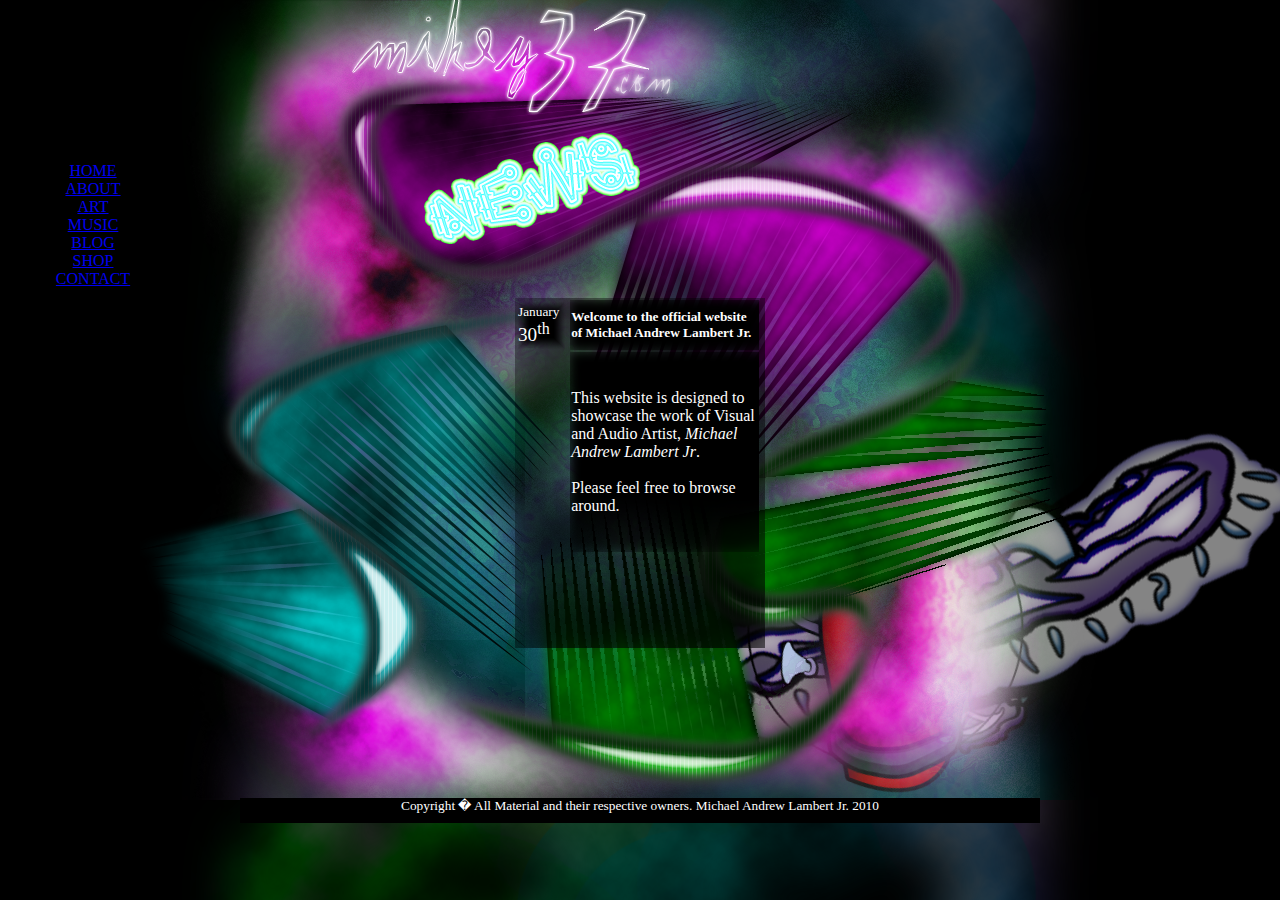
<file: index.html>
<html>
<title>Mikey37.com - Visual and Audio</title>
<head>
<script type="text/javascript" src="ieupdate.js"></script>

<!--[if gte IE 5.5]>
<![if lt IE 7]>
<style type="text/css">
div.nav {
  /* IE5.5+/Win - this is more specific than the IE 5.0 version */
  left: expression( ( 10 + ( ignoreMe2 = document.documentElement.scrollLeft ? document.documentElement.scrollLeft : document.body.scrollLeft ) ) + 'px' );
  top: expression( ( 120 + ( ignoreMe = document.documentElement.scrollTop ? document.documentElement.scrollTop : document.body.scrollTop ) ) + 'px' );
}
</style>
<![endif]>
<![endif]-->


<!--[if gte IE 5.5]>
<![if lt IE 7]>
<style type="text/css">
div.nav2 {
  /* IE5.5+/Win - this is more specific than the IE 5.0 version */
  left: expression( ( 10 + ( ignoreMe2 = document.documentElement.scrollLeft ? document.documentElement.scrollLeft : document.body.scrollLeft ) ) + 'px' );
  top: expression( ( 110 + ( ignoreMe = document.documentElement.scrollTop ? document.documentElement.scrollTop : document.body.scrollTop ) ) + 'px' );
}
</style>
<![endif]>
<![endif]-->

<link rel="stylesheet" href="style.css">
</head>

<body>
<center>
<div class=container1>
<div class=container2>
<div class=container3>


<div class=header>
</div>

<div class=box>
<table >
<tr>
<td style="width:50px; height:50px;  background-image:url('sqr.png');">
<small>January</small><br>
<big>30<sup>th</sup></big></td>
<td style="width:200px; height:50px;  background-image:url('rec1.png');">
<b><small>Welcome to the official website of Michael Andrew Lambert Jr.</small></b><td></tr>
<tr>
<td></td>
<td style="height:200px;  background-image:url('rec2.png');">
This website is designed to showcase the work of Visual and Audio Artist, <i>Michael Andrew Lambert Jr</i>.<br><br>
Please feel free to browse around.
</td>
</tr>
</table>
</div>


</div>
</div>

<div class=nav2 style="background: url(sqr.png);background-size: cover;">
  <br><br><br>

  <a href=index.html>
  HOME</a>
  <br>
  <a href=about.html>
  ABOUT</a>
  <br>
  <a href=art.html>
  ART</a>
  <br>
  <a href=music.html>
  MUSIC</a>
  <br>
  <a href=blog.html>
  BLOG
  </a>
  <br>
  <a href=shop.html>
  SHOP</a>
  <br>
  <a href=contact.html>
  CONTACT
  </a>
<!-- <img src="sqr.png" width=150 height=325> -->
</div>

<div class=nav>







</div>

<div class=cr>
<small>Copyright � All Material and their respective owners. Michael Andrew Lambert Jr. 2010</small>
</div>
</div>

<div class="image-container">
  <img id="image1" src="can-img.png">
  <img id="image2" src="can2-img.png">
  <img id="image3" src="fex-img.png">
</div>


<!-- <object classid="clsid:d27cdb6e-ae6d-11cf-96b8-444553540000" HEIGHT="100%" WIDTH="100%" SCALE="EXACTFIT" codebase="http://fpdownload.macromedia.com/pub/shockwave/cabs/flash/swflash.cab#version=8,0,0,0" id="char" align="middle" style="position:absolute; top:0; left:0; z-index:-10;">
<param name="allowScriptAccess" value="sameDomain" />
<param name="movie" value="char.swf" />
<param name="quality" value="high" />
<param name="wmode" value="transparent"> 
<PARAM NAME="SCALE" VALUE="showall">
<embed src="char.swf" wmode="transparent" quality="high" bgcolor="#000000" HEIGHT="100%" WIDTH="100%" SCALE="EXACTFIT" name="char" align="middle" allowScriptAccess="sameDomain" type="application/x-shockwave-flash" pluginspage="http://www.macromedia.com/go/getflashplayer" />
</object> -->

<script type="text/javascript" src="ieupdate.js"></script>
<script type="text/javascript" src="app.js"></script>
</center>


</body>
</html>
</file>
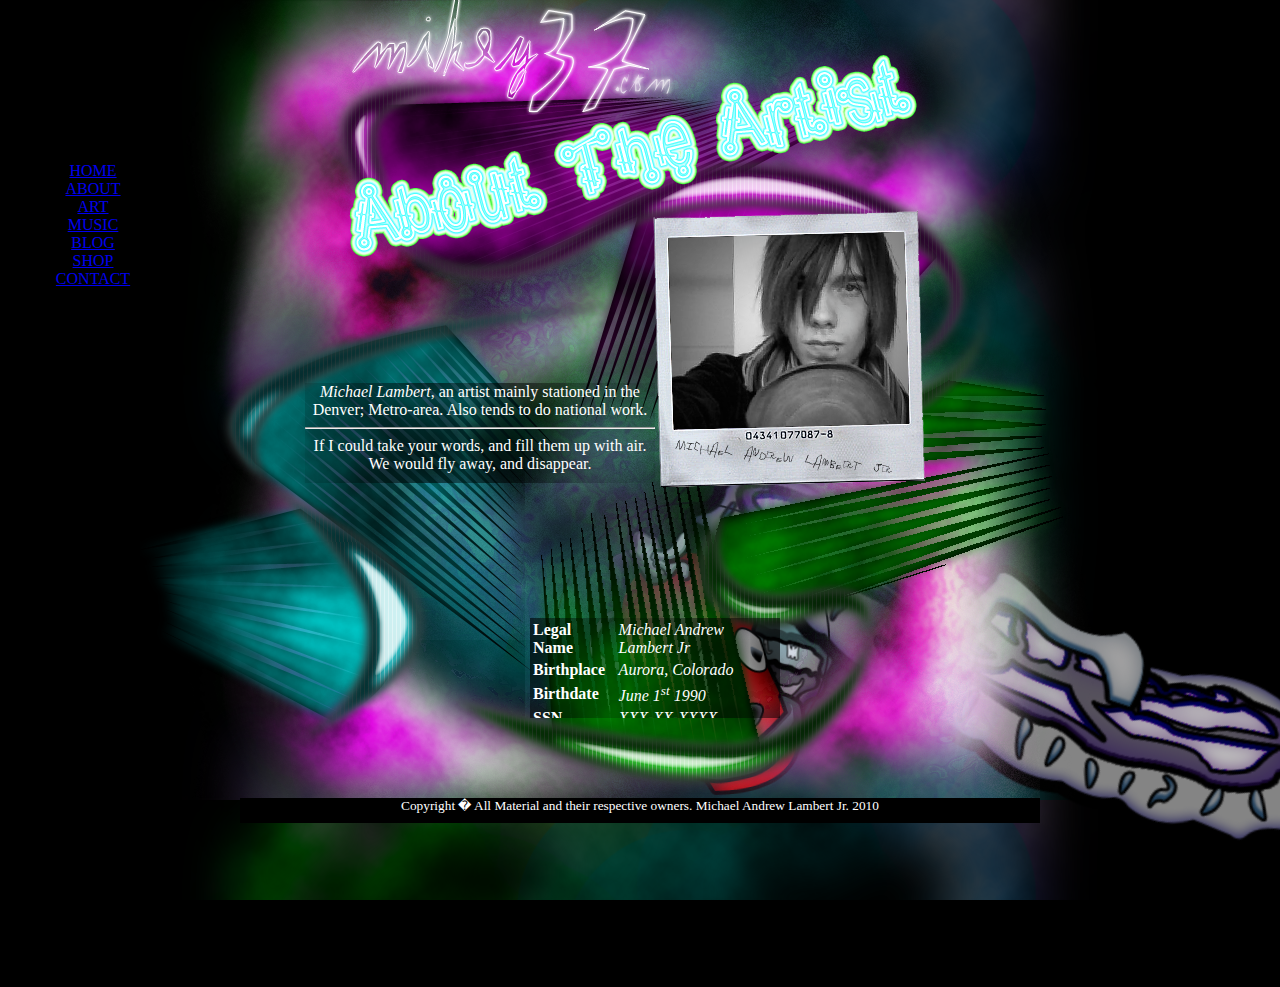
<file: about.html>
<html>
<title>Mikey37.com - Visual and Audio</title>
<head>

<script type="text/javascript" src="ieupdate.js"></script>
<link rel="stylesheet" href="style.css">
<style type="text/css">
.nav {
	/* Netscape 4, IE 4.x-5.0/Win and other lesser browsers will use this */
  position: absolute; left: 10px; top: 120px;
}
body > div.nav {
  /* used by Opera 5+, Netscape6+/Mozilla, Konqueror, Safari, OmniWeb 4.5+, iCab, ICEbrowser */
  position: fixed;
}
</style>
<!--[if gte IE 5.5]>
<![if lt IE 7]>
<style type="text/css">
div.nav {
  /* IE5.5+/Win - this is more specific than the IE 5.0 version */
  left: expression( ( 10 + ( ignoreMe2 = document.documentElement.scrollLeft ? document.documentElement.scrollLeft : document.body.scrollLeft ) ) + 'px' );
  top: expression( ( 120 + ( ignoreMe = document.documentElement.scrollTop ? document.documentElement.scrollTop : document.body.scrollTop ) ) + 'px' );
}
</style>
<![endif]>
<![endif]-->

<style type="text/css">
.nav2 {
	/* Netscape 4, IE 4.x-5.0/Win and other lesser browsers will use this */
  position: absolute; left: 10px; top: 110px;
}
body > div.nav2 {
  /* used by Opera 5+, Netscape6+/Mozilla, Konqueror, Safari, OmniWeb 4.5+, iCab, ICEbrowser */
  position: fixed;
}
</style>
<!--[if gte IE 5.5]>
<![if lt IE 7]>
<style type="text/css">
div.nav2 {
  /* IE5.5+/Win - this is more specific than the IE 5.0 version */
  left: expression( ( 10 + ( ignoreMe2 = document.documentElement.scrollLeft ? document.documentElement.scrollLeft : document.body.scrollLeft ) ) + 'px' );
  top: expression( ( 110 + ( ignoreMe = document.documentElement.scrollTop ? document.documentElement.scrollTop : document.body.scrollTop ) ) + 'px' );
}
</style>
<![endif]>
<![endif]-->

<style type=text/css>
body
{
color:FFFFFF;
background-image:url('bg3.png');
background-position:center top;
background-repeat:repeat-y;
background-attachment:fixed;
background-color:#000000;
}

.nav
{

width:150;
height175;
z-index:11;
}
.nav2
{
width:150;
height175;
z-index:10;
}

.container1
{
position:relative;
top:-10;
background-image:url('bg2.png');
background-position:center top;
background-repeat:repeat-y;
background-attachment:fixed;
width:100%;
height:800;
}
.container2
{

background-image:url('bg1.png');
background-position:center top;
background-repeat:repeat-y;
background-attachment:fixed;
width:100%;
height:800;
}
.container3
{

background-image:url('fgrd.png');
background-position:center top;
background-repeat:no-repeat;
width:100%;
height:800;

}
.cr
{width:800;
background-image:url('strip.png');
background-color:000000;
height:25;
background-position:center top;
}
.box
{
position:relative;
width:350;
height:100;
top:-215;
left:-160;
overflow:auto;
background-image:url('about1_bg.png');
background-attachment:fixed;
}
.box2
{
position:relative;
width:250;
height:100;
top:-80;
left:15;
overflow:auto;
background-image:url('about2_bg.png');
background-attachment:fixed;
}
.twit
{
position:relative;
width:150;
height:250;
top:-275;
left:300;

}
.header
{
position:relative;
background-image:url('about.png');
width:700;
height:300;
top:0;
left:0;
}
.portrait
{
position:relative;
background-image:url('portrait.png');
width:300;
height:300;
top:-100;
left:150;
}
</style>
</head>

<body>
<center>
<div class=container1>
<div class=container2>
<div class=container3>


<div class=header>
</div>
<div class=portrait>
</div>

<div class=box>
<i>Michael Lambert</i>, an artist mainly stationed in the Denver; Metro-area. Also tends to do national work.
<hr>
If I could take your words, and fill them up with air.
We would fly away, and disappear.<br /><br />Yet remember, this might be the last time you will ever see me.<br />Goodbye will pass by before you've realized it has been hello.<br /><br />Everyone knows Something, Nobody knows Everything.<br />But I want know what you know.<br /><hr /><br />As I sit in my room, I have you on the phone.<br />I will be there soon.<br /><br />To party hard after a hard day of work.<br />...and I would never have it any other way.<br />But if I had a chance for another try in a different way, I would not change a thing.<br /><br />I will make you laugh, I will have you cry, You will worry about me as I worry for you, I will be on my knees in a vague disappointment; because of the day I ruined your life just as I saved it.<br /><br />I will be your bestfriend.<br /><hr /><br />I believe in a lot of things, Aliens, God (or a higher being of some sort), Everything happens for a reason, Everyone has good within them, and that the world is my friend.<br /><br />I also live in the Mile High, so hence take a guess, I like the occasional being a mile high. Its legal to posses it so hey, why not?<br />Salvia, is by far better. ("Mikey? You know Mikey? Mike and his herbs!"). I do not however, condone any substance as a lifestyle.  End Of Story. <br /><hr /><br />Currently I have many goals in achieve in my life. Amongst these and the most important is the search to find my long lost sister. Someday to have a career. Someday to be a father and a loving husband. And, to have a heart of pure gold.<br /><br />Until I reach these goals, I am completely content with my current lifestlye.<br />The guy you'll see hanging out with all his bros at a pool hall, smoking a big fat Cuban cigar and drinking aMike's Hard Limeade on a shooting star.<br /><br /><b>Lets Go On An Adventure?</b></
</div>
</div>


<div class=box2>
<table>
<small>
<tr><td><b>Legal Name</b></td>
<td><i>Michael Andrew Lambert Jr</i></td></tr>
<tr><td><b>Birthplace</b></td>
<td><i>Aurora, Colorado</i></td></tr>
<tr><td><b>Birthdate</b></td>
<td><i> June 1<sup>st</sup> 1990</i></td></tr>
<tr><td><b>SSN</b></td>
<td><i>XXX-XX-XXXX</i></td></tr>
<tr><td><b>Occupation</b></td>
<td><i>Freelance Artist</i></td></tr>
</small>
</table>
</div>
<div class=twit>
<script src="http://widgets.twimg.com/j/2/widget.js"></script>
<script>
new TWTR.Widget({
  version: 2,
  type: 'profile',
  rpp: 30,
  interval: 6000,
  width: 150,
  height: 150,
  theme: {
    shell: {
      background: '#333333',
      color: '#ffffff'
    },
    tweets: {
      background: '#000000',
      color: '#ffffff',
      links: '#ffffff'
    }
  },
  features: {
    scrollbar: true,
    loop: false,
    live: false,
    hashtags: true,
    timestamp: true,
    avatars: true,
    behavior: 'all'
  }
}).render().setUser('deadsexymikey').start();
</script></div>

</div>
</div>

<div class=nav2 style="background: url(sqr.png);background-size: cover;">
  <br><br><br>

  <a href=index.html>
  HOME</a>
  <br>
  <a href=about.html>
  ABOUT</a>
  <br>
  <a href=art.html>
  ART</a>
  <br>
  <a href=music.html>
  MUSIC</a>
  <br>
  <a href=blog.html>
  BLOG
  </a>
  <br>
  <a href=shop.html>
  SHOP</a>
  <br>
  <a href=contact.html>
  CONTACT
  </a>
<!-- <img src="sqr.png" width=150 height=325> -->
</div>

<div class=nav>
</div>

<div class=cr>
<small>Copyright � All Material and their respective owners. Michael Andrew Lambert Jr. 2010</small>
</div>
</div>
<div class="image-container">
  <img id="image1" src="can-img.png">
  <img id="image2" src="can2-img.png">
  <img id="image3" src="fex-img.png">
</div>


</center>
<script type="text/javascript" src="ieupdate.js"></script>
<script type="text/javascript" src="app.js"></script>


</body>
</html>
</file>
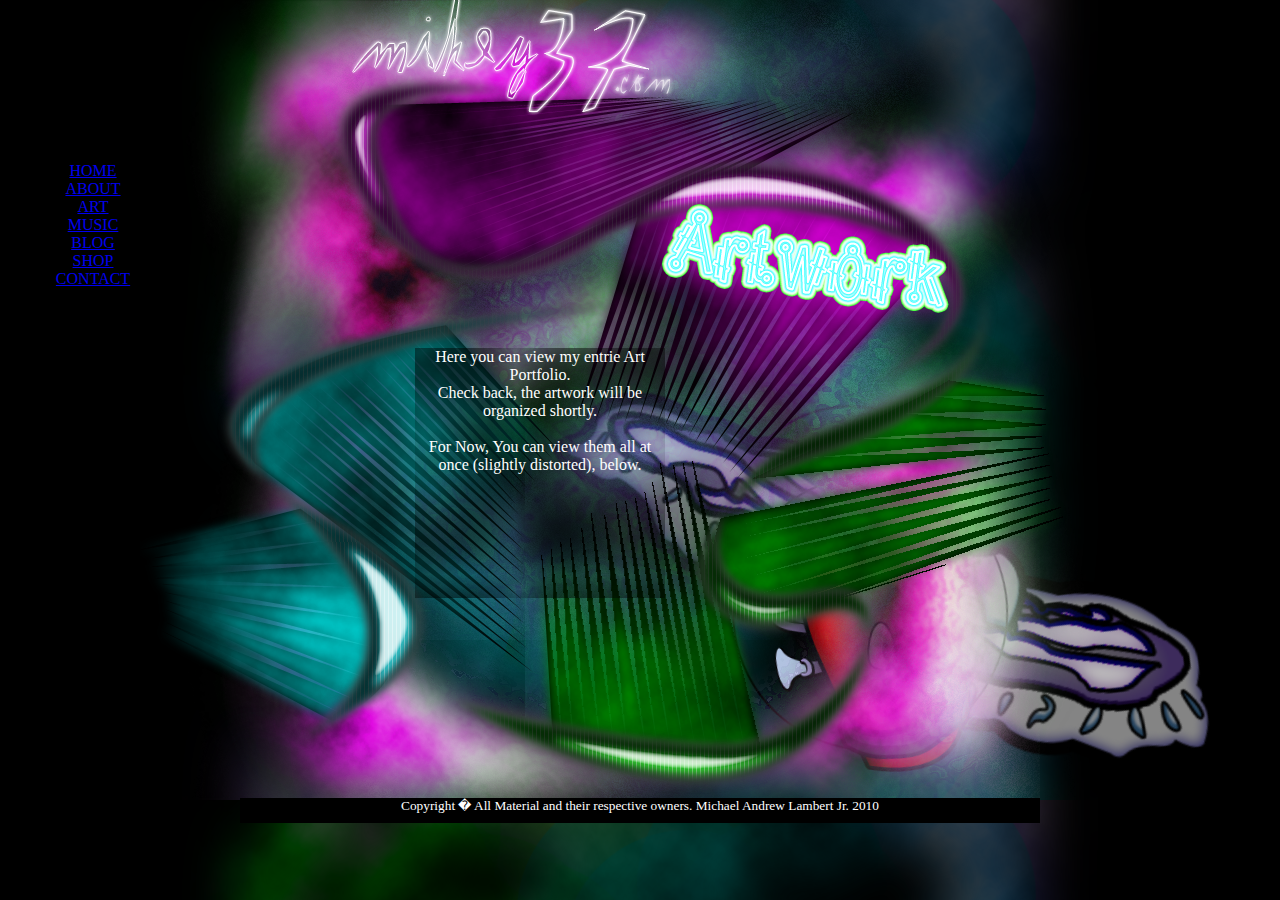
<file: art.html>
<html>
<title>Mikey37.com - Visual and Audio</title>
<head>

<script type="text/javascript" src="ieupdate.js"></script>
<link rel="stylesheet" href="style.css">
<style type="text/css">
.nav {
	/* Netscape 4, IE 4.x-5.0/Win and other lesser browsers will use this */
  position: absolute; left: 10px; top: 120px;
}
body > div.nav {
  /* used by Opera 5+, Netscape6+/Mozilla, Konqueror, Safari, OmniWeb 4.5+, iCab, ICEbrowser */
  position: fixed;
}
</style>
<!--[if gte IE 5.5]>
<![if lt IE 7]>
<style type="text/css">
div.nav {
  /* IE5.5+/Win - this is more specific than the IE 5.0 version */
  left: expression( ( 10 + ( ignoreMe2 = document.documentElement.scrollLeft ? document.documentElement.scrollLeft : document.body.scrollLeft ) ) + 'px' );
  top: expression( ( 120 + ( ignoreMe = document.documentElement.scrollTop ? document.documentElement.scrollTop : document.body.scrollTop ) ) + 'px' );
}
</style>
<![endif]>
<![endif]-->

<style type="text/css">
.nav2 {
	/* Netscape 4, IE 4.x-5.0/Win and other lesser browsers will use this */
  position: absolute; left: 10px; top: 110px;
}
body > div.nav2 {
  /* used by Opera 5+, Netscape6+/Mozilla, Konqueror, Safari, OmniWeb 4.5+, iCab, ICEbrowser */
  position: fixed;
}
</style>
<!--[if gte IE 5.5]>
<![if lt IE 7]>
<style type="text/css">
div.nav2 {
  /* IE5.5+/Win - this is more specific than the IE 5.0 version */
  left: expression( ( 10 + ( ignoreMe2 = document.documentElement.scrollLeft ? document.documentElement.scrollLeft : document.body.scrollLeft ) ) + 'px' );
  top: expression( ( 110 + ( ignoreMe = document.documentElement.scrollTop ? document.documentElement.scrollTop : document.body.scrollTop ) ) + 'px' );
}
</style>
<![endif]>
<![endif]-->


<style type=text/css>
body
{
color:FFFFFF;
background-image:url('bg3.png');
background-position:center top;
background-repeat:repeat-y;
background-attachment:fixed;
background-color:#000000;
}

.nav
{

width:150;
height175;
z-index:11;
}
.nav2
{
width:150;
height175;
z-index:10;
}


.container1
{
position:relative;
top:-10;
background-image:url('bg2.png');
background-position:center top;
background-repeat:repeat-y;
background-attachment:fixed;
width:100%;
height:800;
}
.container2
{

background-image:url('bg1.png');
background-position:center top;
background-repeat:repeat-y;
background-attachment:fixed;
width:100%;
height:800;
}
.container3
{

background-image:url('fgrd.png');
background-position:center top;
background-repeat:no-repeat;
width:100%;
height:800;

}
.cr
{width:800;
background-image:url('strip.png');
background-color:000000;
height:25;
background-position:center top;
}
.box
{
position:relative;
background-image:url('art_bg.png');
width:250;
height:250;
top:150;
left:-100;
overflow:auto;
background-attachment:fixed;
}
.header
{
position:relative;
background-image:url('artwork.png');
width:400;
height:200;
top:175;
left:175;
overflow:auto;
}
</style>
</head>

<body>
<center>
<div class=container1>
<div class=container2>
<div class=container3>


<div class=header>
</div>

<div class=box>
<center>
Here you can view my entrie Art Portfolio.<br>
Check back, the artwork will be organized shortly.<br><br>For Now, You can view them all at once (slightly distorted), below.
</center>
</div>


</div>
</div>


<div class=nav2 style="background: url(sqr.png);background-size: cover;">
  <br><br><br>

  <a href=index.html>
  HOME</a>
  <br>
  <a href=about.html>
  ABOUT</a>
  <br>
  <a href=art.html>
  ART</a>
  <br>
  <a href=music.html>
  MUSIC</a>
  <br>
  <a href=blog.html>
  BLOG
  </a>
  <br>
  <a href=shop.html>
  SHOP</a>
  <br>
  <a href=contact.html>
  CONTACT
  </a>
<!-- <img src="sqr.png" width=150 height=325> -->
</div>

<div class=nav>







</div>

<div class=cr>
<small>Copyright � All Material and their respective owners. Michael Andrew Lambert Jr. 2010</small>
</div>
</div>

<div class="image-container">
  <img id="image1" src="can-img.png">
  <img id="image2" src="can2-img.png">
  <img id="image3" src="fex-img.png">
</div>


<!-- <object classid="clsid:d27cdb6e-ae6d-11cf-96b8-444553540000" HEIGHT="100%" WIDTH="100%" SCALE="EXACTFIT" codebase="http://fpdownload.macromedia.com/pub/shockwave/cabs/flash/swflash.cab#version=8,0,0,0" id="char" align="middle" style="position:absolute; top:0; left:0; z-index:-10;">
<param name="allowScriptAccess" value="sameDomain" />
<param name="movie" value="char.swf" />
<param name="quality" value="high" />
<param name="wmode" value="transparent"> 
<PARAM NAME="SCALE" VALUE="showall">
<embed src="char.swf" wmode="transparent" quality="high" bgcolor="#000000" HEIGHT="100%" WIDTH="100%" SCALE="EXACTFIT" name="char" align="middle" allowScriptAccess="sameDomain" type="application/x-shockwave-flash" pluginspage="http://www.macromedia.com/go/getflashplayer" />
</object> -->

<script type="text/javascript" src="ieupdate.js"></script>
<script type="text/javascript" src="app.js"></script>
</center>


</body>
</html>
</file>
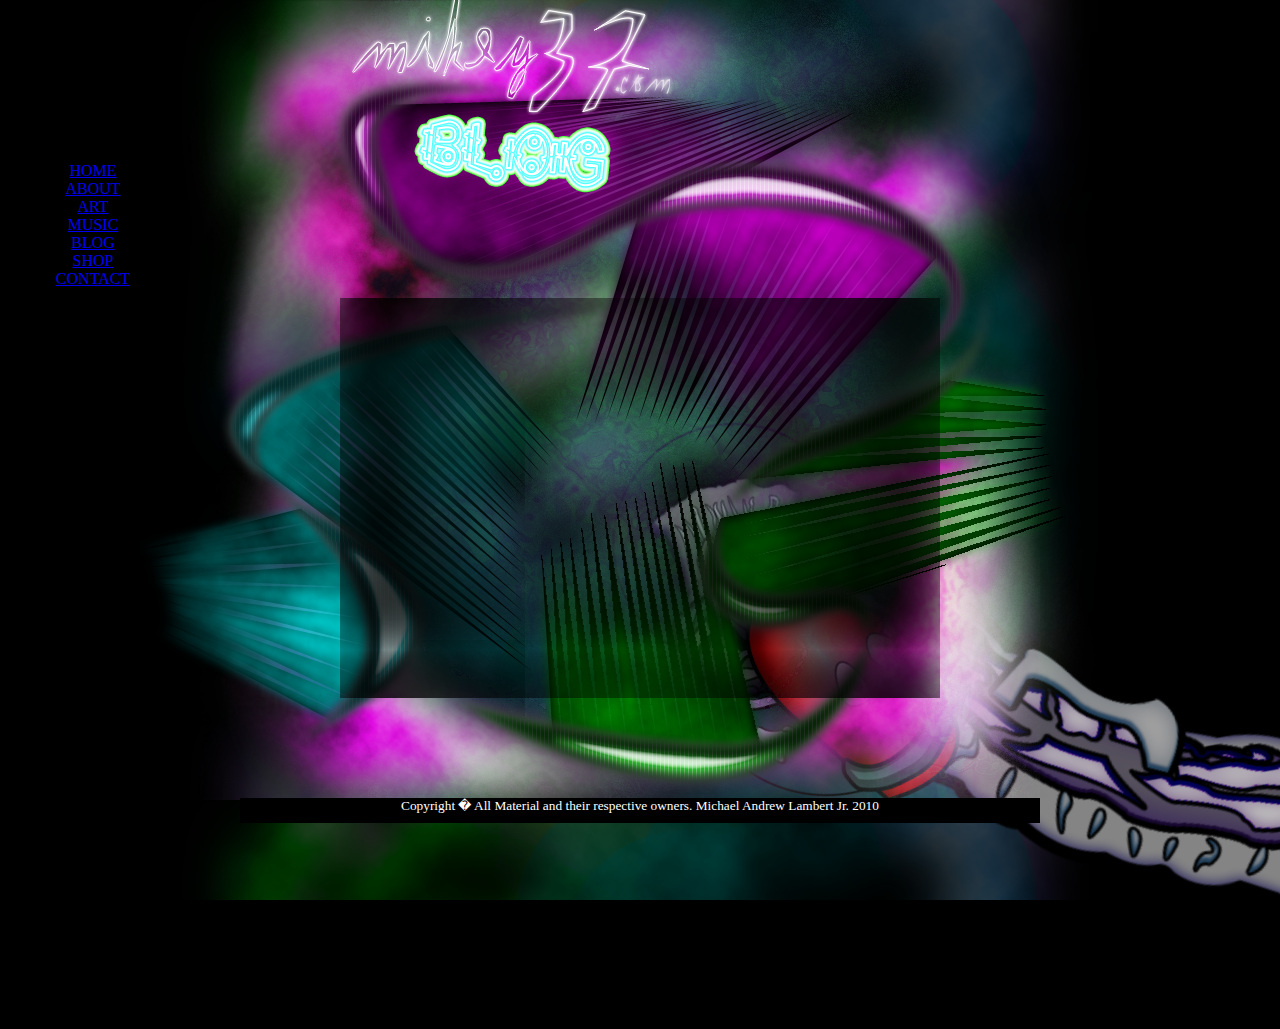
<file: blog.html>
<html>
<head>

<script type="text/javascript" src="ieupdate.js"></script>
<link rel="stylesheet" href="style.css">
<style type="text/css">
.nav {
	/* Netscape 4, IE 4.x-5.0/Win and other lesser browsers will use this */
  position: absolute; left: 10px; top: 120px;
}
body > div.nav {
  /* used by Opera 5+, Netscape6+/Mozilla, Konqueror, Safari, OmniWeb 4.5+, iCab, ICEbrowser */
  position: fixed;
}
</style>
<!--[if gte IE 5.5]>
<![if lt IE 7]>
<style type="text/css">
div.nav {
  /* IE5.5+/Win - this is more specific than the IE 5.0 version */
  left: expression( ( 10 + ( ignoreMe2 = document.documentElement.scrollLeft ? document.documentElement.scrollLeft : document.body.scrollLeft ) ) + 'px' );
  top: expression( ( 120 + ( ignoreMe = document.documentElement.scrollTop ? document.documentElement.scrollTop : document.body.scrollTop ) ) + 'px' );
}
</style>
<![endif]>
<![endif]-->

<style type="text/css">
.nav2 {
	/* Netscape 4, IE 4.x-5.0/Win and other lesser browsers will use this */
  position: absolute; left: 10px; top: 110px;
}
body > div.nav2 {
  /* used by Opera 5+, Netscape6+/Mozilla, Konqueror, Safari, OmniWeb 4.5+, iCab, ICEbrowser */
  position: fixed;
}
</style>
<!--[if gte IE 5.5]>
<![if lt IE 7]>
<style type="text/css">
div.nav2 {
  /* IE5.5+/Win - this is more specific than the IE 5.0 version */
  left: expression( ( 10 + ( ignoreMe2 = document.documentElement.scrollLeft ? document.documentElement.scrollLeft : document.body.scrollLeft ) ) + 'px' );
  top: expression( ( 110 + ( ignoreMe = document.documentElement.scrollTop ? document.documentElement.scrollTop : document.body.scrollTop ) ) + 'px' );
}
</style>
<![endif]>
<![endif]-->

<style type=text/css>
body
{
color:FFFFFF;
background-image:url('bg3.png');
background-position:center top;
background-repeat:repeat-y;
background-attachment:fixed;
background-color:#000000;
}
.nav
{

width:150;
height175;
z-index:11;
}
.nav2
{
width:150;
height175;
z-index:10;
}

#container1
{
position:relative;
top:-10;
background-image:url('bg2.png');
background-position:center top;
background-repeat:repeat-y;
background-attachment:fixed;
width:100%;
height:800;
}
#container2
{

background-image:url('bg1.png');
background-position:center top;
background-repeat:repeat-y;
background-attachment:fixed;
width:100%;
height:800;
}
#container3
{

background-image:url('fgrd.png');
background-position:center top;
background-repeat:no-repeat;
width:100%;
height:800;

}
.cr
{width:800;
background-image:url('strip.png');
background-color:000000;
height:25;
background-position:center top;
}
.box
{
position:relative;
background-image:url('shop_bg.png');
width:600;
height:400;
top:100;
left:0;
overflow:auto;
background-attachment:fixed;
}
.header
{
position:relative;
background-image:url('blog.png');
width:300;
height:200;
top:55;
left:-125;
overflow:auto;
}
</style>
</head>

<body>
<center>
<div id=container1>
<div id=container2>
<div id=container3>

<div class=header>
</div>

<div class=box>
</div>


</div>
</div>

<div class=nav2 style="background: url(sqr.png);background-size: cover;">
  <br><br><br>

  <a href=index.html>
  HOME</a>
  <br>
  <a href=about.html>
  ABOUT</a>
  <br>
  <a href=art.html>
  ART</a>
  <br>
  <a href=music.html>
  MUSIC</a>
  <br>
  <a href=blog.html>
  BLOG
  </a>
  <br>
  <a href=shop.html>
  SHOP</a>
  <br>
  <a href=contact.html>
  CONTACT
  </a>
<!-- <img src="sqr.png" width=150 height=325> -->
</div>

<div class=nav>







</div>

<div class=cr>
<small>Copyright � All Material and their respective owners. Michael Andrew Lambert Jr. 2010</small>
</div>
</div>

<div class="image-container">
  <img id="image1" src="can-img.png">
  <img id="image2" src="can2-img.png">
  <img id="image3" src="fex-img.png">
</div>


<!-- <object classid="clsid:d27cdb6e-ae6d-11cf-96b8-444553540000" HEIGHT="100%" WIDTH="100%" SCALE="EXACTFIT" codebase="http://fpdownload.macromedia.com/pub/shockwave/cabs/flash/swflash.cab#version=8,0,0,0" id="char" align="middle" style="position:absolute; top:0; left:0; z-index:-10;">
<param name="allowScriptAccess" value="sameDomain" />
<param name="movie" value="char.swf" />
<param name="quality" value="high" />
<param name="wmode" value="transparent"> 
<PARAM NAME="SCALE" VALUE="showall">
<embed src="char.swf" wmode="transparent" quality="high" bgcolor="#000000" HEIGHT="100%" WIDTH="100%" SCALE="EXACTFIT" name="char" align="middle" allowScriptAccess="sameDomain" type="application/x-shockwave-flash" pluginspage="http://www.macromedia.com/go/getflashplayer" />
</object> -->

<script type="text/javascript" src="ieupdate.js"></script>
<script type="text/javascript" src="app.js"></script>
</center>


</body>
</html>
</file>
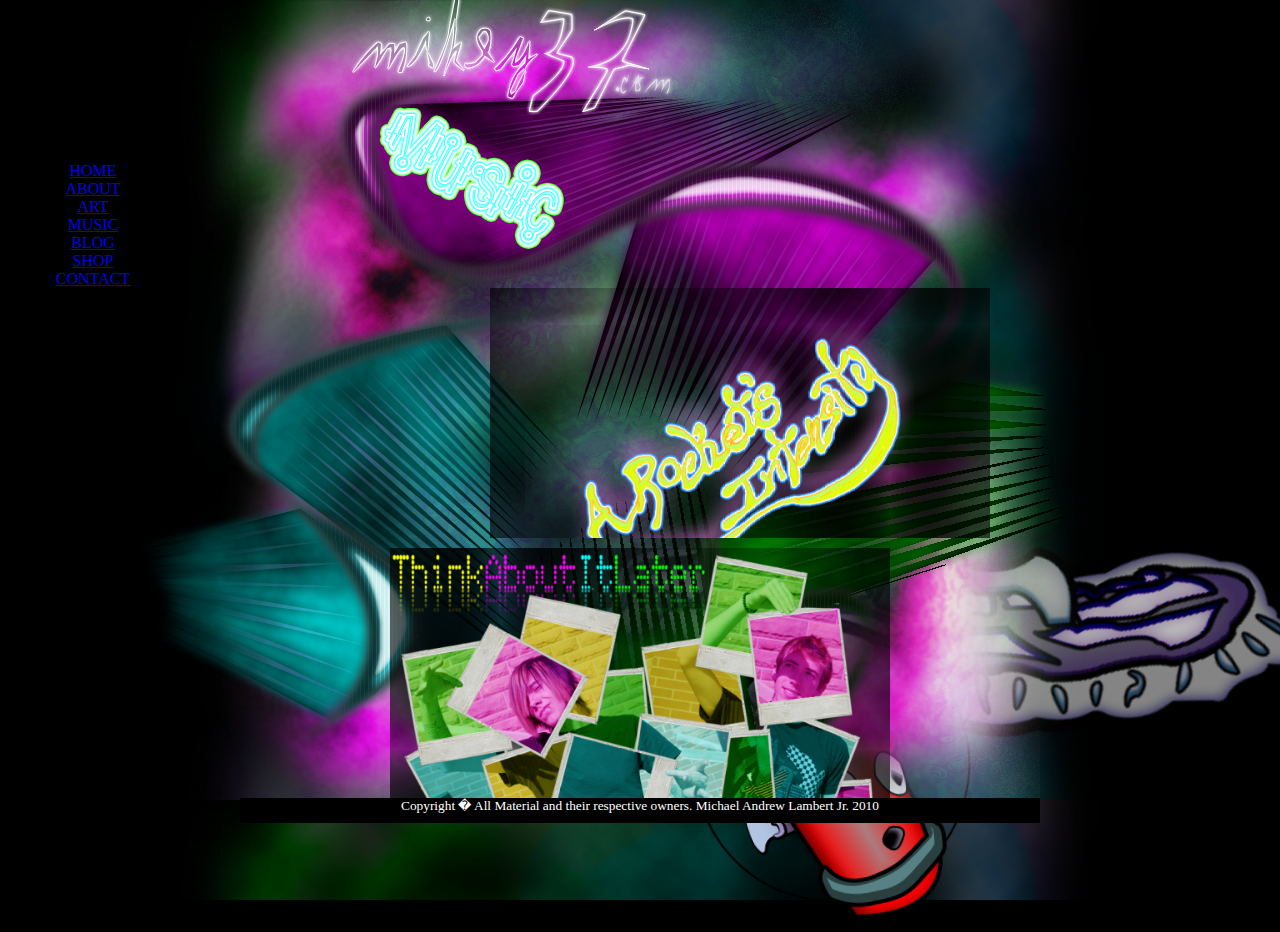
<file: music.html>
<html>
<title>Mikey37.com - Visual and Audio</title>
<head>
  <link rel="stylesheet" href="style.css">
<style type="text/css">
.nav {
	/* Netscape 4, IE 4.x-5.0/Win and other lesser browsers will use this */
  position: absolute; left: 10px; top: 120px;
}
body > div.nav {
  /* used by Opera 5+, Netscape6+/Mozilla, Konqueror, Safari, OmniWeb 4.5+, iCab, ICEbrowser */
  position: fixed;
}
</style>
<!--[if gte IE 5.5]>
<![if lt IE 7]>
<style type="text/css">
div.nav {
  /* IE5.5+/Win - this is more specific than the IE 5.0 version */
  left: expression( ( 10 + ( ignoreMe2 = document.documentElement.scrollLeft ? document.documentElement.scrollLeft : document.body.scrollLeft ) ) + 'px' );
  top: expression( ( 120 + ( ignoreMe = document.documentElement.scrollTop ? document.documentElement.scrollTop : document.body.scrollTop ) ) + 'px' );
}
</style>
<![endif]>
<![endif]-->

<style type="text/css">
.nav2 {
	/* Netscape 4, IE 4.x-5.0/Win and other lesser browsers will use this */
  position: absolute; left: 10px; top: 110px;
}
body > div.nav2 {
  /* used by Opera 5+, Netscape6+/Mozilla, Konqueror, Safari, OmniWeb 4.5+, iCab, ICEbrowser */
  position: fixed;
}
</style>
<!--[if gte IE 5.5]>
<![if lt IE 7]>
<style type="text/css">
div.nav2 {
  /* IE5.5+/Win - this is more specific than the IE 5.0 version */
  left: expression( ( 10 + ( ignoreMe2 = document.documentElement.scrollLeft ? document.documentElement.scrollLeft : document.body.scrollLeft ) ) + 'px' );
  top: expression( ( 110 + ( ignoreMe = document.documentElement.scrollTop ? document.documentElement.scrollTop : document.body.scrollTop ) ) + 'px' );
}
</style>
<![endif]>
<![endif]-->

<style type=text/css>
body
{
color:FFFFFF;
background-image:url('bg3.png');
background-position:center top;
background-repeat:repeat-y;
background-attachment:fixed;
background-color:#000000;
}

.nav
{

width:150;
height175;
z-index:11;
}
.nav2
{
width:150;
height175;
z-index:10;
}

.container1
{
position:relative;
top:-10;
background-image:url('bg2.png');
background-position:center top;
background-repeat:repeat-y;
background-attachment:fixed;
width:100%;
height:800;
}
.container2
{

background-image:url('bg1.png');
background-position:center top;
background-repeat:repeat-y;
background-attachment:fixed;
width:100%;
height:800;
}
.container3
{

background-image:url('fgrd.png');
background-position:center top;
background-repeat:no-repeat;
width:100%;
height:800;

}
.cr
{width:800;
background-image:url('strip.png');
background-color:000000;
height:25;
background-position:center top;
}
.box
{
position:relative;
background-image:url('music_bg.png');
width:500;
height:250;
top:90;
left:100;
overflow:auto;
background-attachment:fixed;
}
.box2
{
position:relative;
background-image:url('music_bg.png');
width:500;
height:250;
top:100;
left:0;
overflow:auto;
background-attachment:fixed;
}
.header
{
position:relative;
background-image:url('music.png');
width:400;
height:200;
top:75;
left:-165;
overflow:auto;
}
</style>
</head>

<body>
<center>
<div class=container1>
<div class=container2>
<div class=container3>

<div class=header>

</div>
<div class=box>
 <a href="http://www.myspace.com/arocketsintensity"><img src="rocket.png" width="100%" /></a>
<object classid="clsid:d27cdb6e-ae6d-11cf-96b8-444553540000" height="350" width="450">
  <param name="allowScriptAccess" value="never" />
  <param name="allowNetworking" value="all" />
  <param name="movie" value="http://musicservices.myspace.com/Modules/MusicServices/Services/Embed.ashx/ptype=4,ap=0,plid=1126294,artid=41395779,skinid=16,profid=510419383" />
  <param name="wmode" value="transparent" />
<embed type="application/x-shockwave-flash" allowScriptAccess="never" allowNetworking="all" src="http://musicservices.myspace.com/Modules/MusicServices/Services/Embed.ashx/ptype=4,ap=0,plid=1126294,artid=41395779,skinid=16,profid=510419383" height="350" width="450" wmode="transparent" />
</object>

</div>

<div class=box2>
<a href="http://www.myspace.com/thinkaboutitlatermusic"><img src="tail.png" width="100%" /></a><br />
<object classid="clsid:d27cdb6e-ae6d-11cf-96b8-444553540000" height="350" width="450">
  <param name="allowScriptAccess" value="never" />
  <param name="allowNetworking" value="all" />
  <param name="movie" value="http://musicservices.myspace.com/Modules/MusicServices/Services/Embed.ashx/ptype=4,ap=0,plid=287569,artid=14549686,skinid=16,profid=421857126" />
  <param name="wmode" value="transparent" />
<embed type="application/x-shockwave-flash" allowScriptAccess="never" allowNetworking="all" src="http://musicservices.myspace.com/Modules/MusicServices/Services/Embed.ashx/ptype=4,ap=0,plid=287569,artid=14549686,skinid=16,profid=421857126" height="350" width="450" wmode="transparent" />
</object>

</div>


</div>
</div>


<div class=nav2 style="background: url(sqr.png);background-size: cover;">
  <br><br><br>

  <a href=index.html>
  HOME</a>
  <br>
  <a href=about.html>
  ABOUT</a>
  <br>
  <a href=art.html>
  ART</a>
  <br>
  <a href=music.html>
  MUSIC</a>
  <br>
  <a href=blog.html>
  BLOG
  </a>
  <br>
  <a href=shop.html>
  SHOP</a>
  <br>
  <a href=contact.html>
  CONTACT
  </a>
<!-- <img src="sqr.png" width=150 height=325> -->
</div>

<div class=nav>







</div>

<div class=cr>
<small>Copyright � All Material and their respective owners. Michael Andrew Lambert Jr. 2010</small>
</div>
</div>

<div class="image-container">
  <img id="image1" src="can-img.png">
  <img id="image2" src="can2-img.png">
  <img id="image3" src="fex-img.png">
</div>


<!-- <object classid="clsid:d27cdb6e-ae6d-11cf-96b8-444553540000" HEIGHT="100%" WIDTH="100%" SCALE="EXACTFIT" codebase="http://fpdownload.macromedia.com/pub/shockwave/cabs/flash/swflash.cab#version=8,0,0,0" id="char" align="middle" style="position:absolute; top:0; left:0; z-index:-10;">
<param name="allowScriptAccess" value="sameDomain" />
<param name="movie" value="char.swf" />
<param name="quality" value="high" />
<param name="wmode" value="transparent"> 
<PARAM NAME="SCALE" VALUE="showall">
<embed src="char.swf" wmode="transparent" quality="high" bgcolor="#000000" HEIGHT="100%" WIDTH="100%" SCALE="EXACTFIT" name="char" align="middle" allowScriptAccess="sameDomain" type="application/x-shockwave-flash" pluginspage="http://www.macromedia.com/go/getflashplayer" />
</object> -->

<script type="text/javascript" src="ieupdate.js"></script>
<script type="text/javascript" src="app.js"></script>
</center>


</body>
</html>
</file>
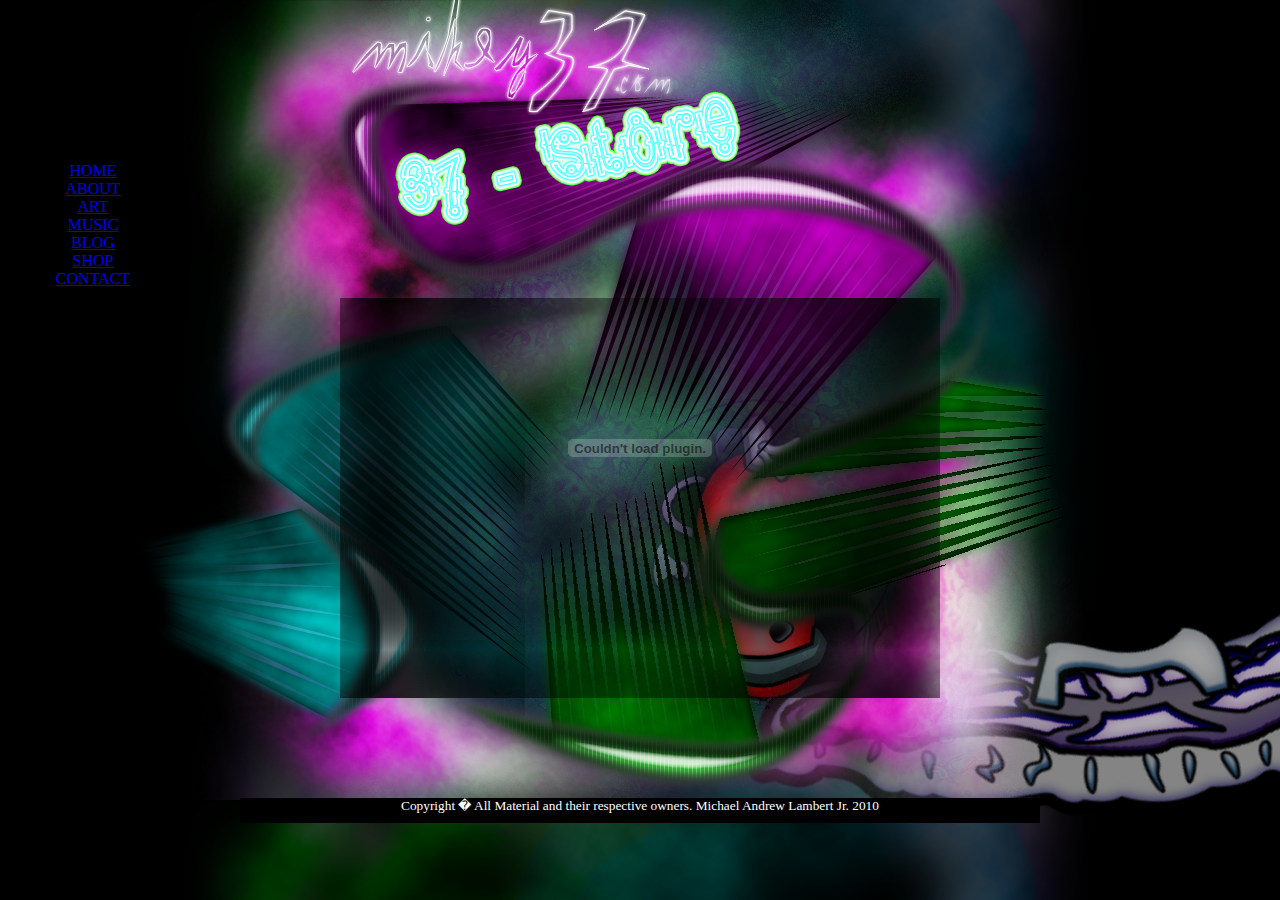
<file: shop.html>
<html>
<head>
<script type="text/javascript" src="ieupdate.js"></script>
<link rel="stylesheet" href="style.css">
<style type="text/css">
.nav {
	/* Netscape 4, IE 4.x-5.0/Win and other lesser browsers will use this */
  position: absolute; left: 10px; top: 120px;
}
body > div.nav {
  /* used by Opera 5+, Netscape6+/Mozilla, Konqueror, Safari, OmniWeb 4.5+, iCab, ICEbrowser */
  position: fixed;
}
</style>
<!--[if gte IE 5.5]>
<![if lt IE 7]>
<style type="text/css">
div.nav {
  /* IE5.5+/Win - this is more specific than the IE 5.0 version */
  left: expression( ( 10 + ( ignoreMe2 = document.documentElement.scrollLeft ? document.documentElement.scrollLeft : document.body.scrollLeft ) ) + 'px' );
  top: expression( ( 120 + ( ignoreMe = document.documentElement.scrollTop ? document.documentElement.scrollTop : document.body.scrollTop ) ) + 'px' );
}
</style>
<![endif]>
<![endif]-->

<style type="text/css">
.nav2 {
	/* Netscape 4, IE 4.x-5.0/Win and other lesser browsers will use this */
  position: absolute; left: 10px; top: 110px;
}
body > div.nav2 {
  /* used by Opera 5+, Netscape6+/Mozilla, Konqueror, Safari, OmniWeb 4.5+, iCab, ICEbrowser */
  position: fixed;
}
</style>
<!--[if gte IE 5.5]>
<![if lt IE 7]>
<style type="text/css">
div.nav2 {
  /* IE5.5+/Win - this is more specific than the IE 5.0 version */
  left: expression( ( 10 + ( ignoreMe2 = document.documentElement.scrollLeft ? document.documentElement.scrollLeft : document.body.scrollLeft ) ) + 'px' );
  top: expression( ( 110 + ( ignoreMe = document.documentElement.scrollTop ? document.documentElement.scrollTop : document.body.scrollTop ) ) + 'px' );
}
</style>
<![endif]>
<![endif]-->

<style type=text/css>
body
{
color:FFFFFF;
background-image:url('bg3.png');
background-position:center top;
background-repeat:repeat-y;
background-attachment:fixed;
background-color:#000000;
}
.nav
{

width:150;
height175;
z-index:11;
}
.nav2
{
width:150;
height175;
z-index:10;
}
#container1
{
position:relative;
top:-10;
background-image:url('bg2.png');
background-position:center top;
background-repeat:repeat-y;
background-attachment:fixed;
width:100%;
height:800;
}
#container2
{

background-image:url('bg1.png');
background-position:center top;
background-repeat:repeat-y;
background-attachment:fixed;
width:100%;
height:800;
}
#container3
{

background-image:url('fgrd.png');
background-position:center top;
background-repeat:no-repeat;
width:100%;
height:800;

}
.cr
{width:800;
background-image:url('strip.png');
background-color:000000;
height:25;
background-position:center top;
}
.box
{
position:relative;
background-image:url('shop_bg.png');
width:600;
height:400;
top:100;
left:0;
overflow:auto;
background-attachment:fixed;
}
.header
{
position:relative;
background-image:url('37store.png');
width:400;
height:200;
top:55;
left:-75;
overflow:auto;
}
</style>
</head>

<body>
<center>
<div id=container1>
<div id=container2>
<div id=container3>

<div class=header>
</div>

<div class=box>
<object classid="clsid:d27cdb6e-ae6d-11cf-96b8-444553540000" height="300" width="450">
  <param name="allowScriptAccess" value="never" />
  <param name="allowNetworking" value="all" />
  <param name="movie" value="http://www.zazzle.com/utl/getpanel?tl=My%20Zazzle%20Panel&at=238238331271777943&cn=238238331271777943&st=date_created" />
  <param name="wmode" value="transparent" />
  <param name="flashvars" value="feedId=0&path=http://www.zazzle.com/assets/swf/zp/skins" />
<embed type="application/x-shockwave-flash" allowScriptAccess="never" allowNetworking="all" src="http://www.zazzle.com/utl/getpanel?tl=My%20Zazzle%20Panel&at=238238331271777943&cn=238238331271777943&st=date_created" height="300" width="450" wmode="transparent" flashvars="feedId=0&path=http://www.zazzle.com/assets/swf/zp/skins" />
</object>
</div>


</div>
</div>


<div class=nav2 style="background: url(sqr.png);background-size: cover;">
  <br><br><br>

  <a href=index.html>
  HOME</a>
  <br>
  <a href=about.html>
  ABOUT</a>
  <br>
  <a href=art.html>
  ART</a>
  <br>
  <a href=music.html>
  MUSIC</a>
  <br>
  <a href=blog.html>
  BLOG
  </a>
  <br>
  <a href=shop.html>
  SHOP</a>
  <br>
  <a href=contact.html>
  CONTACT
  </a>
<!-- <img src="sqr.png" width=150 height=325> -->
</div>

<div class=nav>







</div>

<div class=cr>
<small>Copyright � All Material and their respective owners. Michael Andrew Lambert Jr. 2010</small>
</div>
</div>

<div class="image-container">
  <img id="image1" src="can-img.png">
  <img id="image2" src="can2-img.png">
  <img id="image3" src="fex-img.png">
</div>


<!-- <object classid="clsid:d27cdb6e-ae6d-11cf-96b8-444553540000" HEIGHT="100%" WIDTH="100%" SCALE="EXACTFIT" codebase="http://fpdownload.macromedia.com/pub/shockwave/cabs/flash/swflash.cab#version=8,0,0,0" id="char" align="middle" style="position:absolute; top:0; left:0; z-index:-10;">
<param name="allowScriptAccess" value="sameDomain" />
<param name="movie" value="char.swf" />
<param name="quality" value="high" />
<param name="wmode" value="transparent"> 
<PARAM NAME="SCALE" VALUE="showall">
<embed src="char.swf" wmode="transparent" quality="high" bgcolor="#000000" HEIGHT="100%" WIDTH="100%" SCALE="EXACTFIT" name="char" align="middle" allowScriptAccess="sameDomain" type="application/x-shockwave-flash" pluginspage="http://www.macromedia.com/go/getflashplayer" />
</object> -->

<script type="text/javascript" src="ieupdate.js"></script>
<script type="text/javascript" src="app.js"></script>
</center>


</body>
</html>
</file>
<file: style.css>
////ORIGINAL///
.nav {
	/* Netscape 4, IE 4.x-5.0/Win and other lesser browsers will use this */
  position: absolute; left: 10px; top: 120px;
}
body > div.nav {
  /* used by Opera 5+, Netscape6+/Mozilla, Konqueror, Safari, OmniWeb 4.5+, iCab, ICEbrowser */
  position: fixed;
}



.nav2 {
	/* Netscape 4, IE 4.x-5.0/Win and other lesser browsers will use this */
  position: absolute; left: 10px; top: 110px;
}
body > div.nav2 {
  /* used by Opera 5+, Netscape6+/Mozilla, Konqueror, Safari, OmniWeb 4.5+, iCab, ICEbrowser */
  position: fixed;
}






body
{
color:FFFFFF;
background-image:url('bg3.png');
background-position:center top;
background-repeat:repeat-y;
background-attachment:fixed;
background-color:#000000;
}

.nav
{

width:150;
height175;
z-index:11;
}
.nav2
{
width:150;
height175;
z-index:10;
}

.container1
{
position:relative;
top:-10;
background-image:url('bg2.png');
background-position:center top;
background-repeat:repeat-y;
background-attachment:fixed;
width:100%;
height:800;
}
.container2
{

background-image:url('bg1.png');
background-position:center top;
background-repeat:repeat-y;
background-attachment:fixed;
width:100%;
height:800;
}
.container3
{

background-image:url('fgrd.png');
background-position:center top;
background-repeat:no-repeat;
width:100%;
height:800;

}
.cr
{width:800;
background-image:url('strip.png');
background-color:000000;
height:25;
background-position:center top;
}
.box
{
position:relative;
width:250;
height:350;
top:100;
left:0;
overflow:auto;
background-image:url('news_bg.png');

background-position:center center;
}
.header
{
position:relative;
background-image:url('news.png');
width:300;
height:200;
top:100;
left:-100;
overflow:auto;
}



.portrait
{
position:relative;
background-image:url('portrait.png');
width:300;
height:300;
top:-100;
left:150;
}




///IMAGES///
.image-container {
    position: relative;
    width: 100vw;
    height: 100vh;
    z-index: -10000;
  }
  
  .image-container img {
    position: absolute;
    top: 50%;
    left: 50%;
    transform: translate(-50%, -50%);

    z-index: -10000;
  }
</file>
